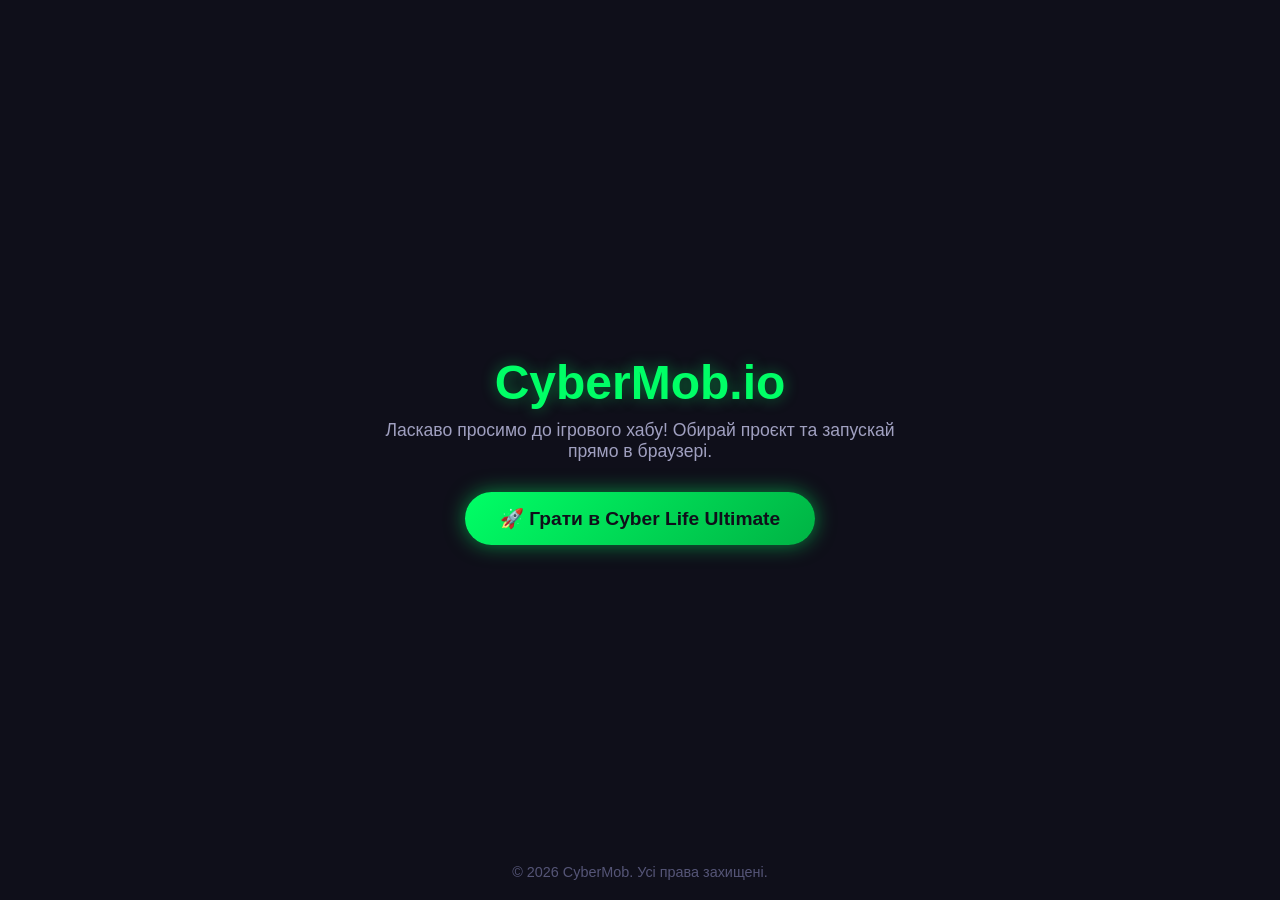
<file: index.html>
<!DOCTYPE html>
<html lang="uk">
<head>
    <meta charset="UTF-8">
    <meta name="viewport" content="width=device-width, initial-scale=1.0">
    <title>CyberMob.io — Головний Хаб</title>
    <style>
        * {
            box-sizing: border-box;
            margin: 0;
            padding: 0;
            font-family: 'Segoe UI', Tahoma, Geneva, Verdana, sans-serif;
        }
        body {
            background-color: #0f0f1a;
            color: #ffffff;
            display: flex;
            flex-direction: column;
            align-items: center;
            justify-content: center;
            min-height: 100vh;
            overflow: hidden;
        }
        .container {
            text-align: center;
            padding: 20px;
            max-width: 600px;
        }
        h1 {
            font-size: 3rem;
            color: #00ff66;
            margin-bottom: 10px;
            text-shadow: 0 0 15px rgba(0, 255, 102, 0.4);
        }
        p {
            color: #a0a0c0;
            font-size: 1.1rem;
            margin-bottom: 30px;
        }
        .btn {
            display: inline-block;
            background: linear-gradient(135deg, #00ff66, #00b344);
            color: #0f0f1a;
            font-weight: bold;
            font-size: 1.2rem;
            padding: 15px 35px;
            border-radius: 30px;
            text-decoration: none;
            box-shadow: 0 0 20px rgba(0, 255, 102, 0.5);
            transition: transform 0.2s, box-shadow 0.2s;
        }
        .btn:hover {
            transform: scale(1.05);
            box-shadow: 0 0 30px rgba(0, 255, 102, 0.8);
        }
        footer {
            position: absolute;
            bottom: 20px;
            color: #555577;
            font-size: 0.9rem;
        }
    </style>
</head>
<body>

    <div class="container">
        <h1>CyberMob.io</h1>
        <p>Ласкаво просимо до ігрового хабу! Обирай проєкт та запускай прямо в браузері.</p>
        
        <!-- Кнопка веде на твою гру ultimate.html -->
        <a href="ultimate.html" class="btn">🚀 Грати в Cyber Life Ultimate</a>
    </div>

    <footer>
        &copy; 2026 CyberMob. Усі права захищені.
    </footer>

</body>
</html>
</file>
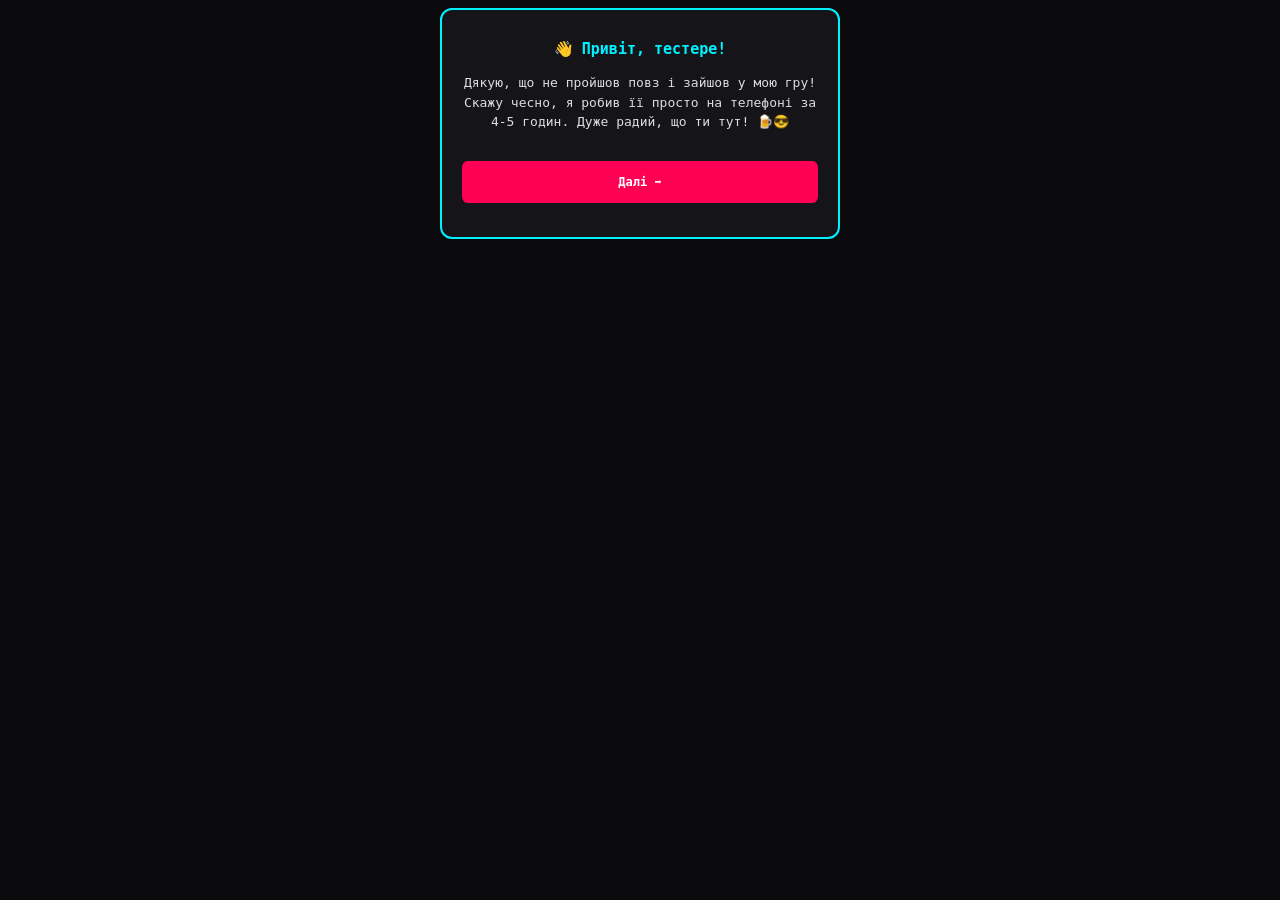
<file: ultimate.html>
<!DOCTYPE html>
<html lang="uk">
<head>
    <meta charset="UTF-8">
    <meta name="viewport" content="width=device-width, initial-scale=1.0">
    <title>Cyber Life Ultimate</title>
    <link rel="stylesheet" href="style.css">
</head>
<body>

<div class="frame">
    <!-- СТОРІНКА ІНТРО 1 -->
    <div id="intro-screen-1" class="screen active" style="text-align: center; padding: 20px 10px;">
        <h2 style="color: #00f0ff; margin-bottom: 15px;">👋 Привіт, тестере!</h2>
        <p style="font-size: 13px; line-height: 1.5; color: #ddd; margin-bottom: 25px;">
            Дякую, що не пройшов повз і зайшов у мою гру! Скажу чесно, я робив її просто на телефоні за 4-5 годин. Дуже радий, що ти тут! 🍺😎
        </p>
        <div style="flex-grow:1;"></div>
        <button class="btn-act" onclick="nextIntro(2)">Далі ➡️</button>
    </div>

    <!-- СТОРІНКА ІНТРО 2 -->
    <div id="intro-screen-2" class="screen" style="text-align: center; padding: 20px 10px;">
        <h2 style="color: #ff0055; margin-bottom: 10px;">💡 Маніфест розробника</h2>
        <p style="font-size: 12px; line-height: 1.4; color: #ddd; margin-bottom: 15px;">
            Цим проєктом я хотів показати: абсолютно не важливо, який у тебе девайс чи потужний ПК. Головне — щоб у тебе була фантазія та бажання створювати! Приємної гри, бро! 🚀✨
        </p>
        <p style="font-size: 11px; color: #ff9900; margin-bottom: 20px; font-style: italic;">
            P.S. Це тільки демка! 😉
        </p>
        <div style="flex-grow:1;"></div>
        <button class="btn-act" onclick="showMainMenu()" style="background: #00ff66; color: #000;">🎮 У головне меню</button>
    </div>

    <!-- ГОЛОВНЕ МЕНЮ -->
    <div id="main-menu" class="screen" style="text-align: center; padding-top: 15px;">
        <h1 style="color: #00f0ff; font-size: 22px; margin-bottom: 2px; text-shadow: 0 0 10px #00f0ff;">CYBER LIFE</h1>
        <p style="color: #ff0055; margin-bottom: 10px; font-size: 11px;">Ultimate Mobile Edition</p>
        
        <!-- СТІКМЕН З РУКАМИ, НОГАМИ ТА ПИВОМ -->
        <div class="stickman-box">
            <div class="stickman-head">
                <div class="stickman-face">O‿O</div>
            </div>
            <div class="stickman-torso">
                <div class="arm left-arm"></div>
                <div class="arm right-arm"></div>
                <div class="beer-bottle">🍺</div>
            </div>
            <div class="stickman-legs">
                <div class="leg left-leg"></div>
                <div class="leg right-leg"></div>
            </div>
        </div>

        <button class="btn-act" onclick="startGame()" style="font-size: 15px; padding: 14px; background: #00ff66; color: #000; margin-top: 15px;">🚀 ПОЧАТИ ГРУ</button>
        <button class="btn-sec" onclick="toggleMusic()" id="music-toggle-btn" style="margin-top: 5px;">🎵 Музика: ВИМК</button>
        <!-- КНОПКА ДОНАТУ -->
        <button class="btn-sec" onclick="supportDev()" style="margin-top: 5px; border-color: #ff9900; color: #ff9900;">☕ Підтримати розробника 😊 (за бажанням)</button>
    </div>

    <!-- ІГРОВИЙ ІНТЕРФЕЙС -->
    <div id="game-interface" style="display: none;">
        <div class="time-box"><span id="w-day">Понеділок</span>, <span id="time-str">08:00</span> | День <span id="d">1</span></div>
        <div class="bar">
            <div>💰 Грн: <span id="m">400</span></div>
            <div>⚡ FPS: <span id="f">0</span></div>
            <div>🍔 Голод: <span id="h">90</span>%</div>
            <div>💧 Спрага: <span id="t">90</span>%</div>
            <div>🔋 Енерг: <span id="e">40</span>%</div>
            <div>❤️ Здоров: <span id="hp">100</span>%</div>
        </div>

        <!-- 1. КІМНАТА -->
        <div id="room" class="screen active">
            <h2>🏠 Твоя Кімната</h2>
            <div class="banner" style="background-image: url('https://images.unsplash.com/photo-1555066931-4365d14bab8c?w=400&auto=format&fit=crop&q=60');"></div>
            <button onclick="nav('pc')">💻 Сісти за ПК (+2 год)</button>
            <button class="btn-sec" onclick="rest()">🛏️ Лягти спати (з 19:00)</button>
            <button class="btn-sec" onclick="shower()">🚿 Душ (+30 хв)</button>
            <button class="btn-sec" onclick="sport()">🏋️ Зарядка (+1 год)</button>
            <button class="btn-act" onclick="nav('kitchen')">🍳 Кухня</button>
            <button class="btn-act" onclick="goOut()">🚪 На вулицю (10 хв)</button>
        </div>

        <!-- 2. ПК ТА СЕРВІСИ -->
        <div id="pc" class="screen">
            <h2>💻 Мережевий ПК</h2>
            <p>Залізо: <span id="gpu" style="color:#00f0ff;">Базовий</span> | Клік: +<span id="cp">1</span> FPS</p>
            <button onclick="clickPC()">🎮 Клікер: Фармити FPS (30 хв)</button>
            <button class="btn-sec" onclick="nav('pcshop')">🛒 Магазин заліза «CyberGabe»</button>
            <button class="btn-sec" onclick="nav('gamestore')">🎮 Ігровий магазин (Cyber-Store)</button>
            <button class="btn-sec" onclick="nav('cybermail')">✉️ Пошта (Cyber.mail) <span id="mail-badge" style="color:#ff0055; display:none;">●</span></button>
            <button class="btn-sec" onclick="toggleSnake()" id="snake-btn">🐍 Змійка</button>
            <button class="btn-sec" onclick="hackGame()">🔓 Хакерський взлом (1 год)</button>
            <button class="btn-sec" onclick="studyRemote()" id="rem-study-btn" style="display:none;">💻 Дистанційне навчання (Субота)</button>

            <div id="snake-box" style="display:none; text-align:center;">
                <canvas id="snake-canvas" width="180" height="120"></canvas>
                <div class="snake-ctrls">
                    <div></div><button onclick="setDir('UP')">⬆️</button><div></div>
                    <button onclick="setDir('LEFT')">⬅️</button>
                    <button onclick="setDir('DOWN')">⬇️</button>
                    <button onclick="setDir('RIGHT')">➡️</button>
                </div>
            </div>

            <div style="flex-grow:1;"></div>
            <button class="btn-act" onclick="leavePC()">⬅️ Встати з-за ПК</button>
        </div>

        <!-- МАГАЗИН ЗАЛІЗА -->
        <div id="pcshop" class="screen">
            <h2>🛒 Магазин «CyberGabe»</h2>
            <div class="grid">
                <div class="card"><b>GTX 1050 Ti</b><br>150 FPS (+3)<br><button class="btn-sm" onclick="buyGPU('GTX 1050 Ti', 150, 3)">Купити</button></div>
                <div class="card"><b>RTX 3060</b><br>400 FPS (+10)<br><button class="btn-sm" onclick="buyGPU('RTX 3060', 400, 10)">Купити</button></div>
            </div>
            <button class="btn-act" onclick="leavePCShop()">💻 Назад до ПК</button>
        </div>

        <!-- ІГРОВИЙ МАГАЗИН CYBER-STORE -->
        <div id="gamestore" class="screen">
            <h2>🎮 Cyber-Store (Ігри)</h2>
            <div class="grid">
                <div class="card"><b>Cyberpunk 2077</b><br>500 грн<br><button class="btn-sm" onclick="buyGame('Cyberpunk 2077', 500)">Купити</button></div>
                <div class="card"><b>GTA VI (Rip)</b><br>900 грн<br><button class="btn-sm" onclick="buyGame('GTA VI', 900)">Купити</button></div>
            </div>
            <p style="margin-top:8px;">Придбано ігор: <span id="games-count">0</span></p>
            <button class="btn-act" onclick="nav('pc')">💻 Назад</button>
        </div>

        <!-- ПОШТА CYBER.MAIL -->
        <div id="cybermail" class="screen">
            <h2>✉️ Cyber.mail</h2>
            <div id="mail-list" style="font-size:11px; margin-bottom:8px; background:#1c1c24; padding:6px; border-radius:6px; min-height:100px;">
                Повідомлень поки немає.
            </div>
            <button class="btn-act" onclick="nav('pc')">💻 Назад</button>
        </div>

        <!-- 3. КУХНЯ -->
        <div id="kitchen" class="screen">
            <h2>🍳 Кухня</h2>
            <div class="banner" style="background-image: url('https://images.unsplash.com/photo-1507089947368-19c1da9775ae?w=400&auto=format&fit=crop&q=60');"></div>
            <div class="grid">
                <div class="card"><b>Чайник</b><br>Пачок: <span id="tc">2</span><br><button class="btn-sm" onclick="makeTea()">Чай</button></div>
                <div class="card"><b>Мівіна</b><br>Сира: <span id="mc">1</span><br><button class="btn-sm" onclick="cookMiv()">Варити</button></div>
                <div class="card" style="grid-column:span 2;"><b>Холодильник</b><br>Їжа: <span id="fc">2</span> | Пиво: <span id="bc">1</span><br>
                    <button class="btn-sm" onclick="eat()">З'їсти</button>
                    <button class="btn-sm" onclick="drink()" style="background:#ff9900;">Пиво</button>
                </div>
            </div>
            <button class="btn-act" onclick="nav('room')">🏠 У кімнату</button>
        </div>

        <!-- 4. ВУЛИЦЯ -->
        <div id="street" class="screen">
            <h2>🚪 Сільська Вулиця</h2>
            <div class="banner" style="background-image: url('https://images.unsplash.com/photo-1519501025264-65ba15a82390?w=400&auto=format&fit=crop&q=60');"></div>
            <button onclick="tryShop()">🛒 Супермаркет (06:00 - 22:00, неділя вих.)</button>
            <button onclick="nav('pharmacy')">💊 Аптека</button>
            <button onclick="nav('casino')" style="background:#ff9900; color:#000;">🎰 Казино / Слоти & Рулетка</button>
            <button onclick="nav('college')">🎓 Коледж (Пн-Пт)</button>
            <button onclick="nav('work')">🛠️ Біржа праці (Робота)</button>
            <button onclick="nav('fish')">🎣 Рибалка</button>
            <button class="btn-act" onclick="goHome()">🏠 Додому (10 хв)</button>
        </div>

        <!-- 5. СУПЕРМАРКЕТ -->
        <div id="shop" class="screen">
            <h2>🛒 Супермаркет</h2>
            <div class="grid">
                <div class="card">Мівіна (25 грн)<button class="btn-sm" onclick="buy('miv', 25)">Купити</button></div>
                <div class="card">Чай (30 грн)<button class="btn-sm" onclick="buy('tea', 30)">Купити</button></div>
                <div class="card">Чіпси (40 грн)<button class="btn-sm" onclick="buy('chips', 40)">Купити</button></div>
                <div class="card">Пиво (50 грн)<button class="btn-sm" onclick="buy('beer', 50)">Купити</button></div>
            </div>
            <button class="btn-act" onclick="nav('street')">🚶 На вулицю</button>
        </div>

        <!-- 6. АПТЕКА -->
        <div id="pharmacy" class="screen">
            <h2>💊 Аптека</h2>
            <div class="grid">
                <div class="card">Вітаміни (100 грн)<button class="btn-sm" onclick="buyMed(100)">Купити</button></div>
                <div class="card">Антибіотик (200 грн)<button class="btn-sm" onclick="buyMed(200)">Купити</button></div>
            </div>
            <p>Ліків: <span id="medc">0</span></p>
            <button class="btn-sm" onclick="useMed()" style="width:100%; background:#00f0ff; color:#000;">Прийняти ліки</button>
            <div style="flex-grow:1;"></div>
            <button class="btn-act" onclick="nav('street')">🚶 На вулицю</button>
        </div>

        <!-- КАЗИНО (СЛОТИ ТА РУЛЕТКА) -->
        <div id="casino" class="screen">
            <h2>🎰 Казино</h2>
            
            <div class="mini-box" style="background:#000; border:2px solid #ff0055; padding:10px; margin:5px 0;">
                <p style="color:#00f0ff; margin-bottom:5px; font-weight:bold;">🎰 Однорукий Бандит (50 грн)</p>
                <div class="slot-container">
                    <div class="slot-item" id="s1">🎰</div>
                    <div class="slot-divider">|</div>
                    <div class="slot-item" id="s2">🎰</div>
                    <div class="slot-divider">|</div>
                    <div class="slot-item" id="s3">🎰</div>
                </div>
                <button id="spin-btn" onclick="spinSlots()" style="background:#ff0055; color:#fff; font-size:12px; margin-top:8px;">🎰 КРУТИТИ СЛОТИ</button>
            </div>

            <div class="mini-box" style="background:#000; border:2px solid #00f0ff; padding:10px; margin:5px 0;">
                <p style="color:#00ff66; margin-bottom:5px; font-weight:bold;">🎡 Рулетка (100 грн)</p>
                <div id="roulette-wheel" style="font-size:24px; font-weight:bold; height:35px; display:flex; align-items:center; justify-content:center; color:#fff;">🔴 | 🔴 | 🔴</div>
                <div class="grid" style="grid-template-columns: repeat(3, 1fr); margin-top:6px;">
                    <button class="btn-sm" onclick="spinRoulette('red')" style="background:#ff0055; color:#fff;">Червоне (x2)</button>
                    <button class="btn-sm" onclick="spinRoulette('black')" style="background:#333; color:#fff; border:1px solid #777;">Чорне (x2)</button>
                    <button class="btn-sm" onclick="spinRoulette('green')" style="background:#00ff66; color:#000;">Зеро (x14)</button>
                </div>
            </div>

            <p id="lres" style="margin-top:4px; color:#00ff66; text-align:center; font-weight:bold; font-size:11px;"></p>
            <div style="flex-grow:1;"></div>
            <button class="btn-act" onclick="nav('street')">🚶 На вулицю</button>
        </div>

        <!-- 7. КОЛЕДЖ -->
        <div id="college" class="screen">
            <h2>🎓 Коледж</h2>
            <p id="college-msg">Пари йдуть з 09:00 до 15:00 (Пн-Пт).</p>
            <button class="btn-sec" onclick="attendCollege()">📚 Відвідати пари (+2 год)</button>
            <div style="flex-grow:1;"></div>
            <button class="btn-act" onclick="nav('street')">🚶 На вулицю</button>
        </div>

        <!-- 8. РОБОТА ТА МІНІ-ІГРИ -->
        <div id="work" class="screen">
            <h2>🛠️ Біржа праці</h2>
            <p id="work-info">Вибери підробіток:</p>
            <button class="btn-sec" onclick="startWork('janitor')">🧹 Дворнік (+90 грн, 2 год)</button>
            <button class="btn-sec" onclick="startWork('washer')">🚗 Автомийка (+140 грн, 3 год)</button>
            
            <div id="mini-game" class="mini-box" style="display:none;">
                <p id="mg-text" style="color:#00ff66;">Тисни кнопку прибирання!</p>
                <h3 id="mg-count" style="margin:6px 0;">0 / 6</h3>
                <button class="btn-act" onclick="progressGame()">Дія!</button>
            </div>

            <div style="flex-grow:1;"></div>
            <button class="btn-act" onclick="nav('street')">🚶 На вулицю</button>
        </div>

        <!-- 9. РИБАЛКА -->
        <div id="fish" class="screen">
            <h2>🎣 Рибалка</h2>
            <p id="fmsg">Закинь вудку (-1 год)!</p>
            <button id="fbtn" onclick="fish()">🎣 Закинути</button>
            <div style="flex-grow:1;"></div>
            <button class="btn-act" onclick="nav('street')">🚶 На вулицю</button>
        </div>
    </div>
</div>

<!-- МОДАЛКА ДИВНОГО БАРИГИ -->
<div id="dealer-modal" style="display:none; position:fixed; top:0; left:0; width:100%; height:100%; background:rgba(0,0,0,0.85); z-index:100; justify-content:center; align-items:center;">
    <div style="background:#1c1c24; border:2px solid #ff0055; padding:15px; border-radius:12px; width:90%; max-width:320px; text-align:center;">
        <h3 style="color:#ff0055; margin-bottom:5px;">🕶️ Дивний Барига</h3>
        <p style="font-size:11px; color:#aaa; margin-bottom:10px;">"Йоу чувак! Не хочеш залізо по дешману взяти?"</p>
        <button class="btn-sm" onclick="dealerDeal(true)" style="background:#00ff66; margin-bottom:4px;">💳 Купити за 100 FPS</button>
        <button class="btn-sm" onclick="dealerDeal(false)" style="background:#ff0055; color:#fff;">❌ Послати його</button>
    </div>
</div>

<script src="script.js"></script>
</body>
</html>
</file>
<file: style.css>
* { box-sizing: border-box; margin: 0; padding: 0; font-family: monospace; -webkit-tap-highlight-color: transparent; }
body { background: #0b0b0e; color: #fff; display: flex; justify-content: center; padding: 8px; }
.frame { width: 100%; max-width: 400px; background: #141419; border: 2px solid #00f0ff; border-radius: 12px; padding: 10px; }
.bar { display: grid; grid-template-columns: repeat(3, 1fr); gap: 3px; background: #1e1e24; padding: 5px; border-radius: 6px; font-size: 10px; margin-bottom: 6px; }
.bar span { color: #00ff66; font-weight: bold; }
.time-box { text-align: center; font-size: 11px; color: #ff0055; margin-bottom: 5px; font-weight: bold; }
.screen { display: none; flex-direction: column; }
.screen.active { display: flex; }
h2 { color: #ff0055; font-size: 15px; margin-bottom: 5px; }
p { font-size: 11px; color: #aaa; margin-bottom: 6px; }
.banner { width: 100%; height: 110px; border-radius: 6px; overflow: hidden; margin-bottom: 6px; border: 1px solid #00f0ff; background-size: cover; background-position: center; }
.grid { display: grid; grid-template-columns: repeat(2, 1fr); gap: 5px; margin-bottom: 5px; }
.card { background: #1c1c24; border: 1px solid #334; border-radius: 5px; padding: 5px; text-align: center; font-size: 10px; }
button { width: 100%; padding: 14px; margin: 4px 0; background: #00f0ff; color: #000; border: none; border-radius: 6px; font-weight: bold; font-size: 12px; cursor: pointer; user-select: none; }
button:active { opacity: 0.7; transform: scale(0.97); }
.btn-sec { background: #252530; color: #00f0ff; border: 1px solid #00f0ff; }
.btn-act { background: #ff0055; color: #fff; }
.btn-sm { padding: 8px; font-size: 10px; background: #00ff66; color: #000; margin-top: 3px; width: 100%; }
.mini-box { background: #1a1a24; border: 1px dashed #00f0ff; padding: 8px; text-align: center; border-radius: 6px; margin: 6px 0; }
.slot-container { display: flex; justify-content: center; align-items: center; gap: 8px; height: 50px; margin: 4px 0; }
.slot-item { font-size: 30px; width: 45px; height: 45px; display: flex; justify-content: center; align-items: center; line-height: 1; }
.slot-divider { font-size: 24px; color: #444; line-height: 1; }

/* СТІКМЕН З РУКАМИ, НОГАМИ ТА ПИВОМ */
.stickman-box {
    display: flex;
    flex-direction: column;
    align-items: center;
    justify-content: center;
    margin: 10px 0;
    height: 100px;
}
.stickman-head {
    width: 26px;
    height: 26px;
    border: 2px solid #00f0ff;
    border-radius: 50%;
    background: #1c1c24;
    display: flex;
    align-items: center;
    justify-content: center;
    margin-bottom: 1px;
}
.stickman-face {
    font-size: 9px;
    color: #00ff66;
    font-weight: bold;
}
.stickman-torso {
    width: 3px;
    height: 32px;
    background: #00f0ff;
    position: relative;
    border-radius: 2px;
}
.arm {
    position: absolute;
    top: 6px;
    width: 14px;
    height: 3px;
    background: #00f0ff;
}
.left-arm {
    left: -14px;
    transform: rotate(-30deg);
}
.right-arm {
    right: -16px;
    transform: rotate(35deg);
}
.beer-bottle {
    position: absolute;
    right: -26px;
    top: 0px;
    font-size: 16px;
    transform: rotate(10deg);
}
.stickman-legs {
    width: 20px;
    height: 20px;
    position: relative;
}
.leg {
    position: absolute;
    top: 0;
    width: 3px;
    height: 22px;
    background: #00f0ff;
}
.left-leg {
    left: 4px;
    transform: rotate(20deg);
}
.right-leg {
    right: 4px;
    transform: rotate(-20deg);
}

#snake-canvas { background: #000; border: 2px solid #00f0ff; display: block; margin: 4px auto; border-radius: 4px; }
.snake-ctrls { display: grid; grid-template-columns: repeat(3, 1fr); gap: 4px; max-width: 180px; margin: 4px auto; }
.snake-ctrls button { padding: 14px; font-size: 14px; background: #252530; color: #00f0ff; border: 1px solid #00f0ff; }
</file>
